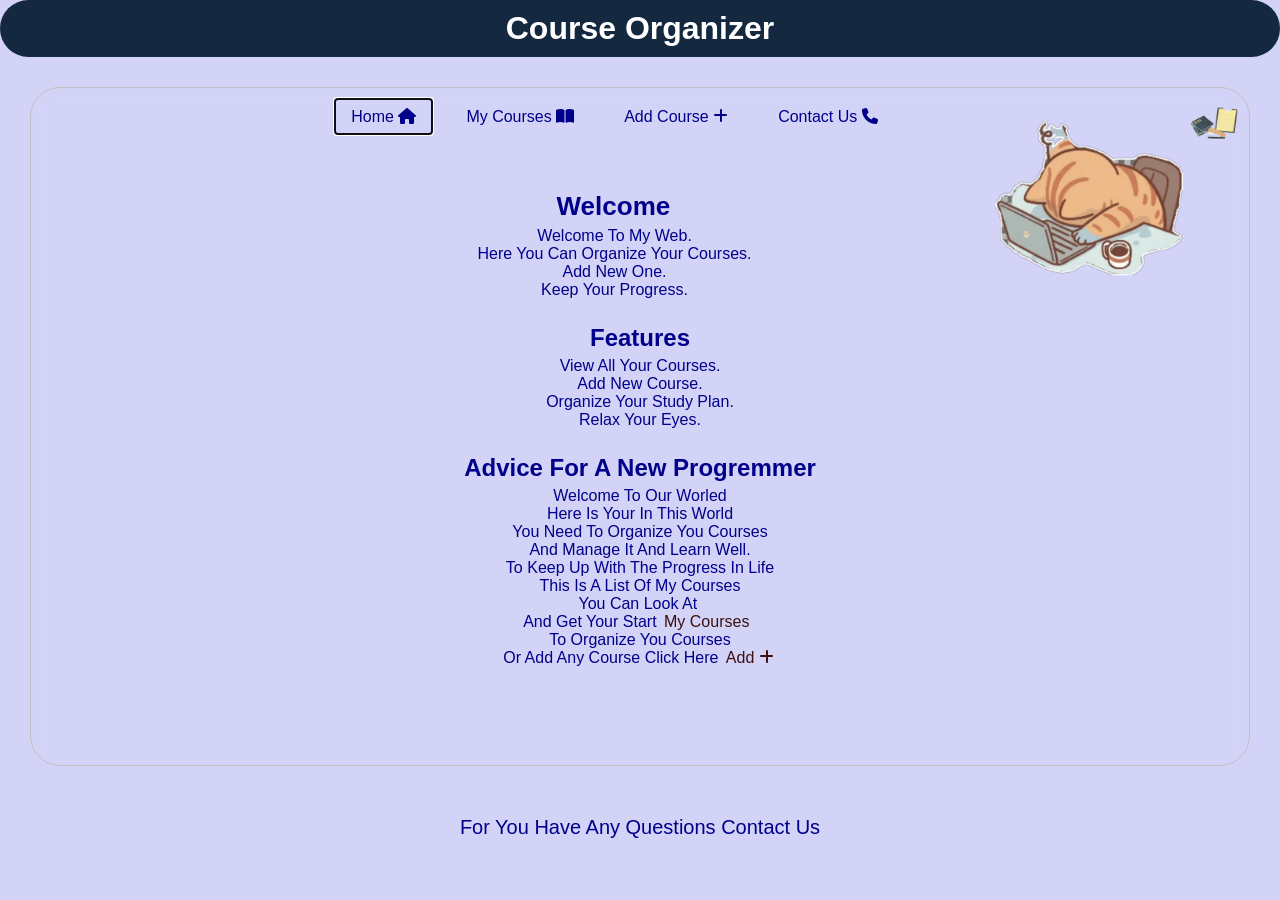
<file: index.html>
<!DOCTYPE html>
<html lang="en">
<head>
    <meta charset="UTF-8">
    <title>course organizer</title>
    <link rel="stylesheet" href="style.css">
    <link rel="stylesheet" href="http://cdnjs.cloudflare.com/ajax/libs/font-awesome/6.5.0/css/all.min.css">
    <meta name="viewport" content="width=device-width,initial-scale=1.0">
</head>
<body >
  <header>
    <h1>Course Organizer</h1>
  </header>
  <div id="body">
    <nav>
        <img src="webs2.jpeg.15 PM.㴸翽" alt="books" id="books">
        <img src="webs1.jpeg.18 PM" alt="cat" id="cat">
<div id="do">
        <ul>
        <li><a href="index.html" autofocus >home <i class="fa-solid fa-house"></i></a></li>
        <li><a href="my courses.html">my courses <i class="fa-solid fa-book-open"></i></a></li>
        <li><a href="add.html">Add course <i class="fa-solid fa-plus"></i></a></li>
        <li><a href="contact.html">contact Us <i class="fa-solid fa-phone"></i></a></li>
        </ul>
    </nav>
  <main>
    <div id="do">
    <section> 
        <h2><pre>Welcome </pre>
        </h2>
        <pre>Welcome to my web.
Here you can organize your courses.
add New one.
keep your progress.</pre>
    </section>
    </div>
    <section>
        <div id="do"><h2>Features</h2></div>
        <ul id="li">
            <li>View all your courses.</li>
            <li>Add new course.</li>
            <li>Organize your study plan.</li>
            <li>Relax your eyes.</li>
        </ul>
    </section>
    <section>
        <h2>Advice for a new progremmer</h2>
        <pre>Welcome to our worled
Here is your in this world
you need to organize you courses
And manage it and learn well.
To keep up with the progress in life
This is a list of my courses
you can look at 
And get your start <a href="my courses.html">My Courses </i></a>
To organize you courses
or add any course click here <a href="add.html">Add <i class="fa-solid fa-plus"></i></a>
        </pre>
    </section>
</main> 
 </div>
</div>
     <footer><a href="contact.html">for you have any questions contact us</a>
     </footer>
</body>
</html>
</file>
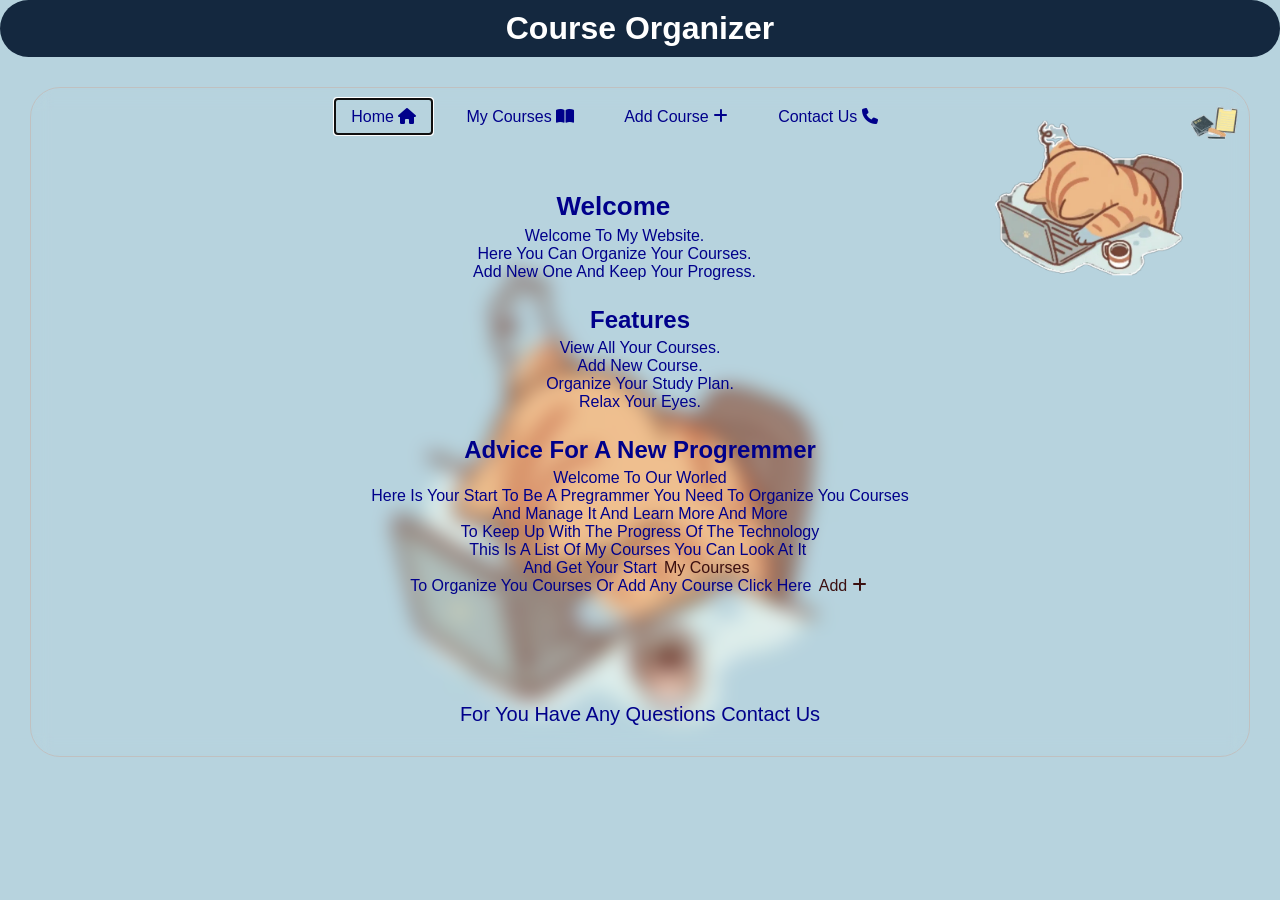
<file: my first web/index.html>
<!DOCTYPE html>
<html lang="en">
<head>
    <meta charset="UTF-8">
    <title>course organizer</title>
    <link rel="stylesheet" href="style.css">
    <link rel="stylesheet" href="http://cdnjs.cloudflare.com/ajax/libs/font-awesome/6.5.0/css/all.min.css">
</head>
<body >
  <header>
    <h1>Course Organizer</h1>
  </header>
  <div id="body">
    <nav>
        <img src="webs2.jpeg.15 PM.㴸翽" alt="books" id="books">
        <img src="webs1.jpeg.18 PM" alt="cat" id="cat">
<div id="do">
        <ul>
        <li><a href="index.html" autofocus >home <i class="fa-solid fa-house"></i></a></li>
        <li><a href="my courses.html">my courses <i class="fa-solid fa-book-open"></i></a></li>
        <li><a href="Add.html">Add course <i class="fa-solid fa-plus"></i></a></li>
        <li><a href="contact.html">contact Us <i class="fa-solid fa-phone"></i></a></li>
        </ul>
    </nav>
  <main>
    <div id="do">
    <section> 
        <h2><pre>Welcome </pre>
        </h2>
        <pre>Welcome to my website.
Here you can organize your courses.
add New one and keep your progress.</pre>
    </section>
    </div>
    <section>
        <div id="do"><h2>Features</h2></div>
        <ul id="li">
            <li>View all your courses.</li>
            <li>Add new course.</li>
            <li>Organize your study plan.</li>
            <li>Relax your eyes.</li>
        </ul>
    </section>
    <section>
        <h2>Advice for a new progremmer</h2>
        <pre>Welcome to our worled
Here is your start to be a pregrammer you need to organize you courses
And manage it and learn more and more
To keep up with the progress of the technology
This is a list of my courses you can look at it 
And get your start <a href="my courses.html">My Courses </i></a>
To organize you courses or add any course click here <a href="add.html">Add <i class="fa-solid fa-plus"></i></a>
        </pre>
    </section>
</main> 
     <footer><a href="contact.html">for you have any questions contact us</a>
     </footer>
    </div>
</div>
</body>
</html>
</file>
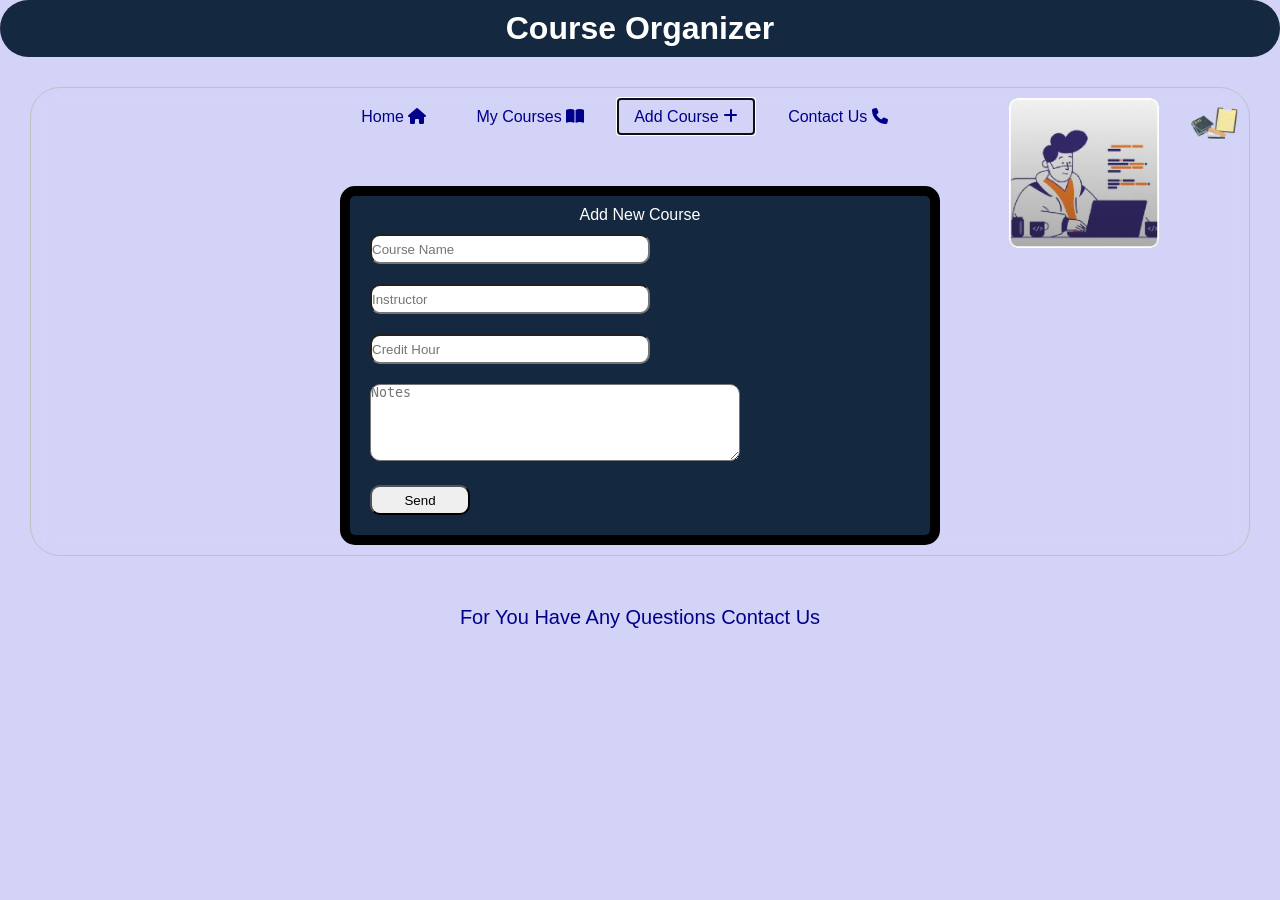
<file: add.html>
<!DOCTYPE html>
<html lang="en">
<head>
    <meta charset="UTF-8">
    <meta name="viewport" content="width=device-width, initial-scale=1.0">
    <title>course organizer</title>
    <link rel="stylesheet" href="style.css">
    <link rel="stylesheet" href="http://cdnjs.cloudflare.com/ajax/libs/font-awesome/6.5.0/css/all.min.css">
    <meta name="viewport" content="width=device-width,initial-scale=1.0">
</head>
<body>
      <header>
    <h1>course organizer</h1>
   </header>
   <div id="body">
   <nav>
    <img src="webs2.jpeg.15 PM.㴸翽" alt="books" id="books">
    <img src="webv3.mp4.17 PM.㴸翽" alt=""  id="vid2">
        <div id="do">
    <ul>
        <li><a href="index.html">home <i class="fa-solid fa-house"></i></a></li>
        <li><a href="my courses.html">my courses <i class="fa-solid fa-book-open"></i></a></li>
        <li><a href="add.html" autofocus="">Add course <i class="fa-solid fa-plus"></i></a></li>
        <li><a href="contact.html">contact Us <i class="fa-solid fa-phone"></i></a></li>
    </ul>
    </div>
   </nav>
    <form id="add">
        <fieldset>
            <legend> Add new course</legend>
            <div><label for="name"></label>
            <input type="text" placeholder="course Name" required></div>
            <div>
                <label for="instructor"></label>
                <input type="text" placeholder="instructor" required>
            </div>
            <div>
                <label for="credit"></label>
                <input type="text" placeholder="credit hour" required>
            </div>
                <div><textarea name="" id="" placeholder="notes" cols="21"  rows="5"></textarea></div>
                <input type="submit" value="send" id="bot">
        </fieldset>
    </form>
    </div>
            <footer><a href="contact.html">for you have any questions contact us</a></footer>
</body>
</html>
</file>
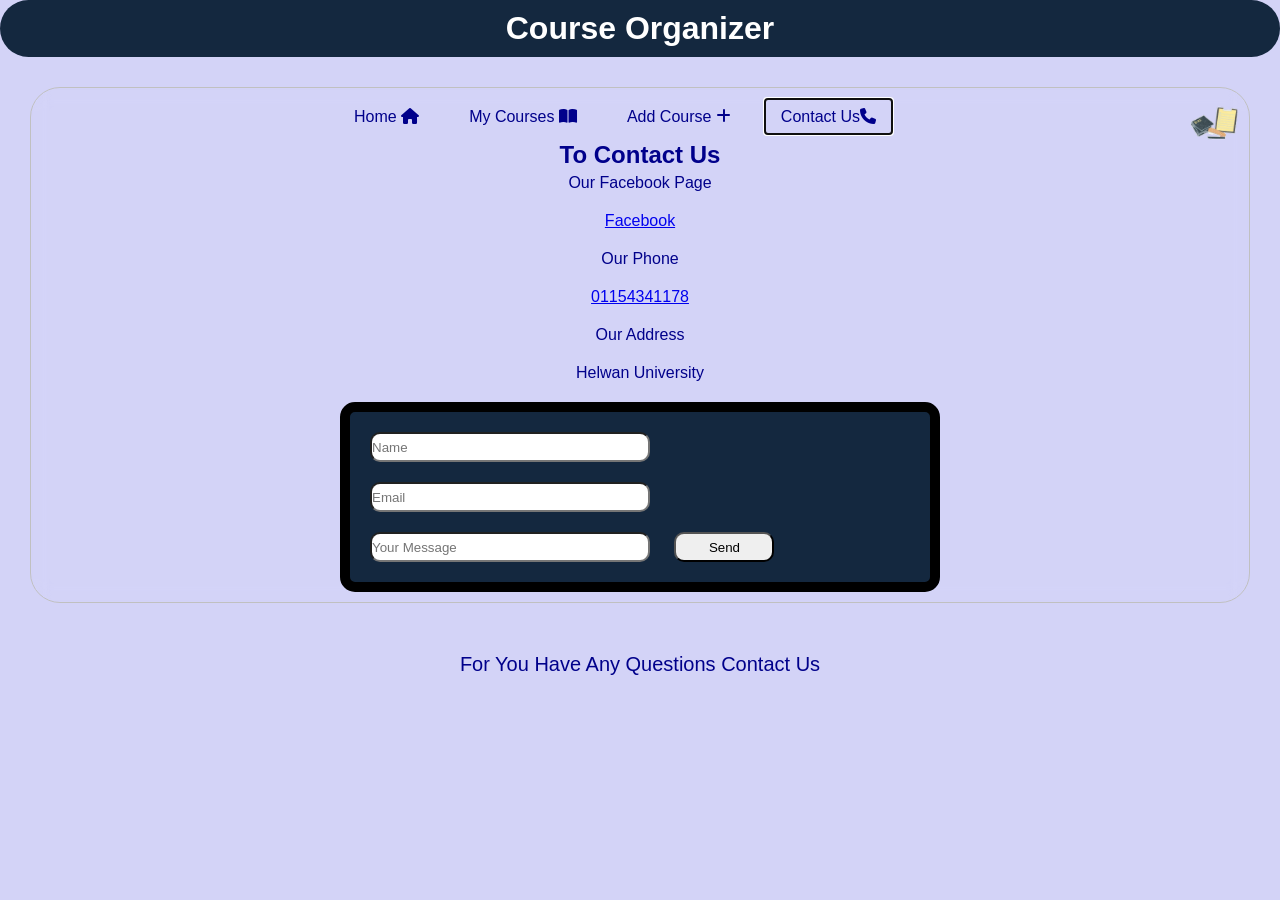
<file: contact.html>
<!DOCTYPE html>
<html lang="en">
<head>
    <meta charset="UTF-8">
    <meta name="viewport" content="width=device-width, initial-scale=1.0">
    <title>course organizer</title>
    <link rel="stylesheet" href="style.css">
    <link rel="stylesheet" href="http://cdnjs.cloudflare.com/ajax/libs/font-awesome/6.5.0/css/all.min.css">
    <meta name="viewport" content="width=device-width,initial-scale=1.0">
</head>
<body>
    <header>
    <h1>course organizer</h1>
   </header>
   <div id="body">
   <nav>
    <img src="webs2.jpeg.15 PM.㴸翽" alt="books" id="books">
    <ul>
        <li><a href="index.html">home <i class="fa-solid fa-house"></i></a></li>
        <li><a href="my courses.html">my courses <i class="fa-solid fa-book-open"></i></a></li>
        <li><a href="add.html">Add course <i class="fa-solid fa-plus"></i></a></li>
        <li><a href="contact.html" autofocus="">contact Us<i class="fa-solid fa-phone"></i></a></li>
    </ul>
   </nav> 
   <div id="div">
    <div id="do"><h2 align="center">to contact us</h2></div>
    <ul align="center" >
        <p>our facebook page</p>
        <li><a href="http://www.facebook.com/"  target="_blank" id="a">facebook</a> </li>
        <p>our phone</p>
        <li><a href="tel:01154341178" id="a">01154341178</a></li>
        <p>our address </p>
        <li>helwan university </li>
    </ul>
   </div>
   <form id="con">
    <fieldset>
        <div id="con">
            <label for="name"></label>
            <input type="text" id="name" placeholder="name" required>
            <label for="email"></label>
            <input type="email" id="email" placeholder="email" required>
            <label for="message"></label>
            <input type="text" id="message" placeholder="your message" required>
            <input type="submit" value="send" id="bot">
        </div>
    </fieldset>
   </form>
   </div>
        <footer><a href="contact.html">for you have any questions contact us</a></footer>
</body>
</html>
</file>
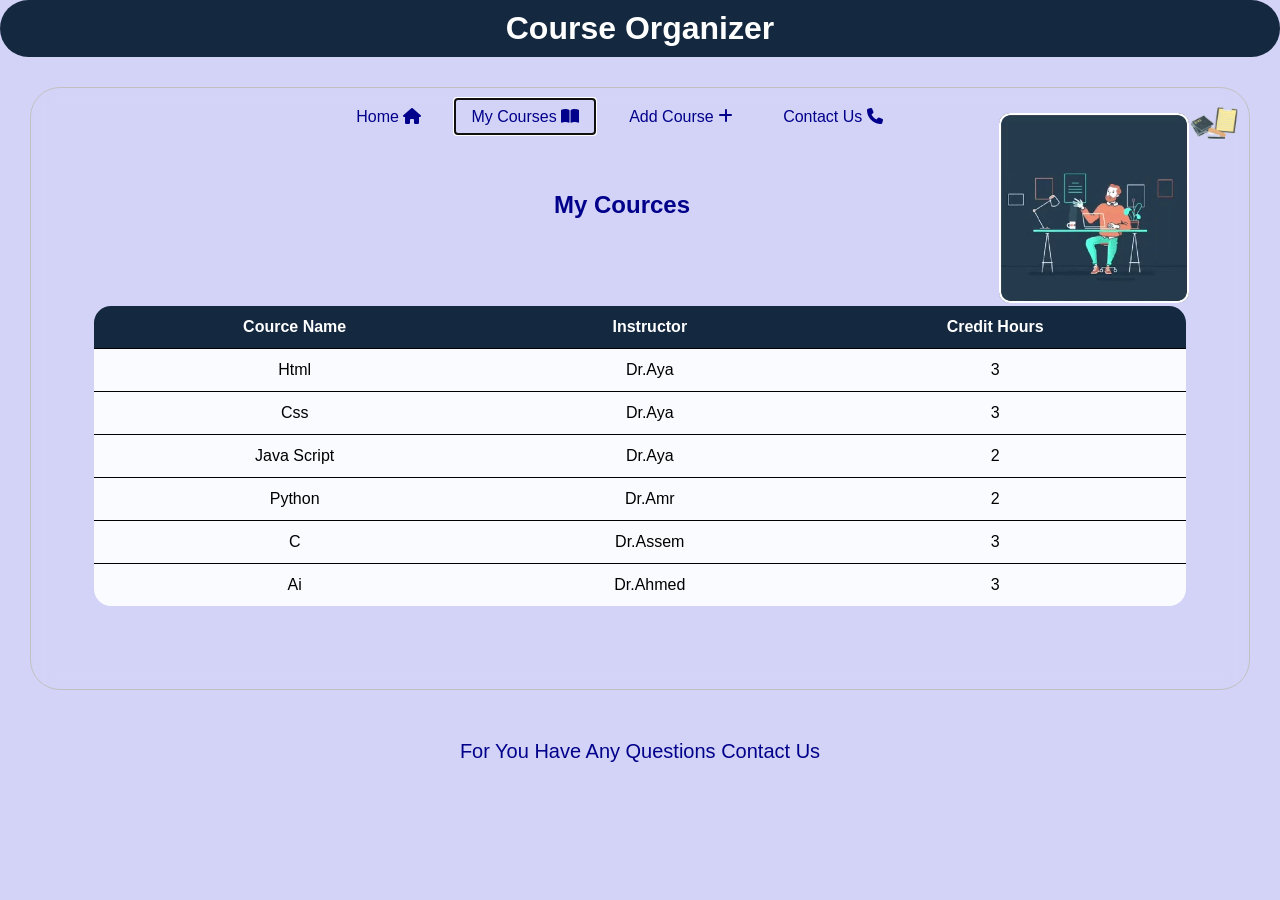
<file: my courses.html>
<!DOCTYPE html>
<html lang="en">
<head>
    <meta charset="UTF-8">
    <meta name="viewport" content="width=device-width, initial-scale=1.0">
    <title>course organizer</title>
    <link rel="stylesheet" href="style.css">
    <link rel="stylesheet" href="http://cdnjs.cloudflare.com/ajax/libs/font-awesome/6.5.0/css/all.min.css">
    <meta name="viewport" content="width=device-width,initial-scale=1.0">
</head>
<body >
   <header>
    <h1>Course Organizer</h1>
   </header>
   <div id="body">

   <nav>
    <img src="webs2.jpeg.15 PM.㴸翽" alt="books" id="books">
    <img src="webv2.mp4.47 PM.㴸翽" id="vid" alt="">
        <div id="do">
    <ul>
        <li><a href="index.html">home <i class="fa-solid fa-house"></i></a></li>
        <li><a href="my courses.html" autofocus>my courses <i class="fa-solid fa-book-open"></i></a></li>
        <li><a href="add.html">add course <i class="fa-solid fa-plus"></i></a></li>
        <li><a href="contact.html">contact us <i class="fa-solid fa-phone"></i></a></li>
    </ul>
   </nav>
   <main>
    <section>
        <div id="do">
        <h2 >My Cources</h2>
        </div>
        <table>
            <thead>
                <tr>
                <th>Cource Name</th>
                <th>Instructor</th>
                <th>Credit Hours</th>
                </tr>
            </thead>
            <tbody>
                <tr>
                    <td>Html</i></td>
                    <td>Dr.Aya</td>
                    <td>3</td>
                </tr>
                <tr>
                    <td>Css</td>
                    <td>Dr.Aya</td>
                    <td>3</td>
                </tr>
                <tr>
                    <td>Java Script</td>
                    <td>Dr.Aya</td>
                    <td>2</td>
                </tr>
                <tr>
                    <td>Python</td>
                    <td>Dr.Amr</td>
                    <td>2</td>
                </tr>
                <tr>
                    <td>C</td>
                    <td>Dr.Assem</td>
                    <td>3</td>
                </tr>
                <tr>
                    <td>ai</td>
                    <td>dr.ahmed</td>
                    <td>3</td>
                </tr>
            </tbody>
        </table>
    </section>
   </main>
</div>
       <footer><a href="contact.html">for you have any questions contact us</a></footer>
</body>
</html>
</file>
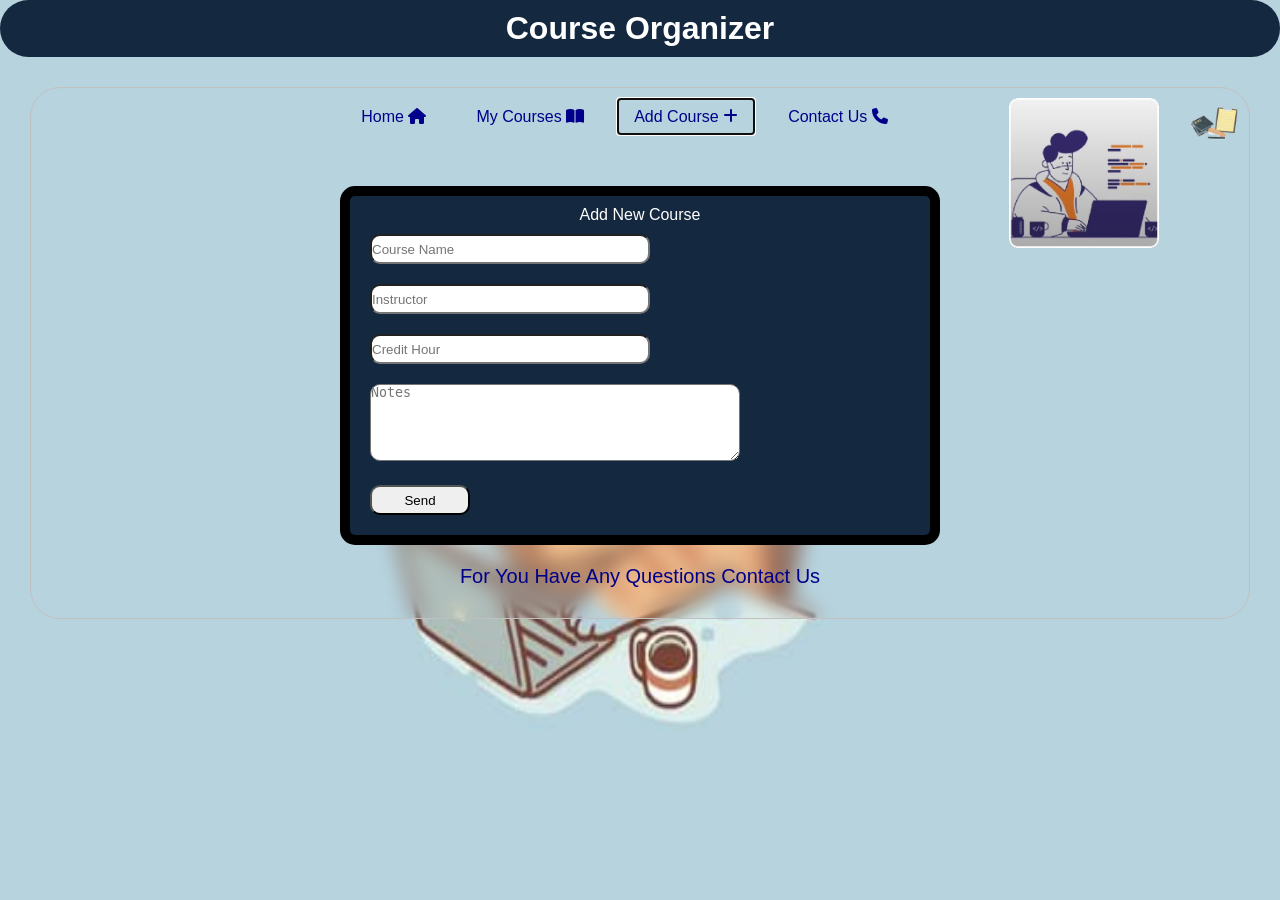
<file: my first web/add.html>
<!DOCTYPE html>
<html lang="en">
<head>
    <meta charset="UTF-8">
    <meta name="viewport" content="width=device-width, initial-scale=1.0">
    <title>course organizer</title>
    <link rel="stylesheet" href="style.css">
        <link rel="stylesheet" href="http://cdnjs.cloudflare.com/ajax/libs/font-awesome/6.5.0/css/all.min.css">
</head>
<body>
      <header>
    <h1>course organizer</h1>
   </header>
   <div id="body">
   <nav>
    <img src="webs2.jpeg.15 PM.㴸翽" alt="books" id="books">
    <img src="webv3.mp4.17 PM.㴸翽" alt=""  id="vid2">
        <div id="do">
    <ul>
        <li><a href="index.html">home <i class="fa-solid fa-house"></i></a></li>
        <li><a href="my courses.html">my courses <i class="fa-solid fa-book-open"></i></a></li>
        <li><a href="Add.html" autofocus="">Add course <i class="fa-solid fa-plus"></i></a></li>
        <li><a href="contact.html">contact Us <i class="fa-solid fa-phone"></i></a></li>
    </ul>
    </div>
   </nav>
    <form id="add">
        <fieldset>
            <legend> Add new course</legend>
            <div><label for="name"></label>
            <input type="text" placeholder="course Name" required></div>
            <div>
                <label for="instructor"></label>
                <input type="text" placeholder="instructor" required>
            </div>
            <div>
                <label for="credit"></label>
                <input type="text" placeholder="credit hour" required>
            </div>
                <div><textarea name="" id="" placeholder="notes" cols="21"  rows="5"></textarea></div>
                <input type="submit" value="send" id="bot">
        </fieldset>
    </form>
            <footer><a href="contact.html">for you have any questions contact us</a>
    </div>
</body>
</html>
</file>
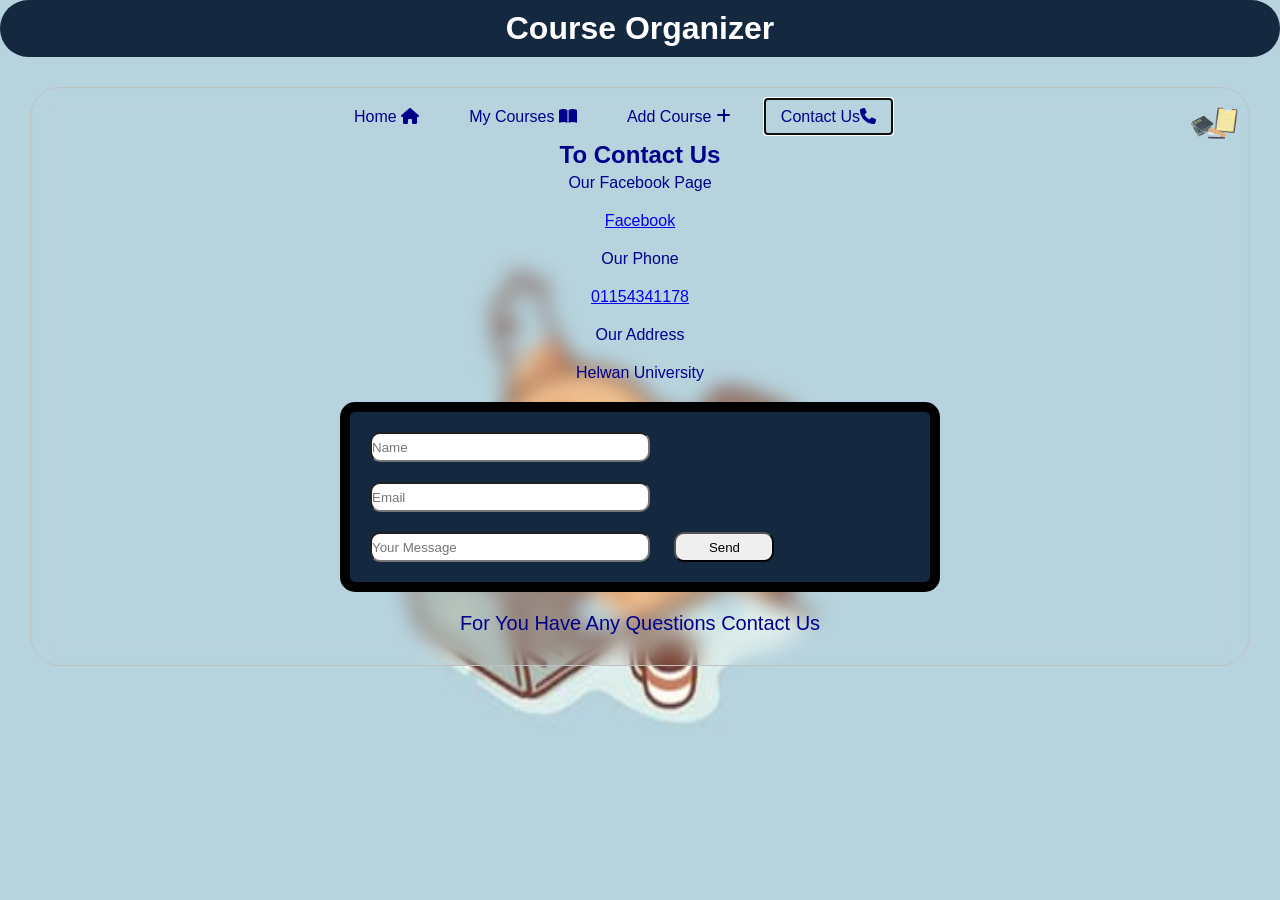
<file: my first web/contact.html>
<!DOCTYPE html>
<html lang="en">
<head>
    <meta charset="UTF-8">
    <meta name="viewport" content="width=device-width, initial-scale=1.0">
    <title>course organizer</title>
    <link rel="stylesheet" href="style.css">
        <link rel="stylesheet" href="http://cdnjs.cloudflare.com/ajax/libs/font-awesome/6.5.0/css/all.min.css">
</head>
<body>
    <header>
    <h1>course organizer</h1>
   </header>
   <div id="body">
   <nav>
    <img src="webs2.jpeg.15 PM.㴸翽" alt="books" id="books">
    <ul>
        <li><a href="index.html">home <i class="fa-solid fa-house"></i></a></li>
        <li><a href="my courses.html">my courses <i class="fa-solid fa-book-open"></i></a></li>
        <li><a href="Add.html">Add course <i class="fa-solid fa-plus"></i></a></li>
        <li><a href="contact.html" autofocus="">contact Us<i class="fa-solid fa-phone"></i></a></li>
    </ul>
   </nav> 
   <div id="div">
    <div id="do"><h2 align="center">to contact us</h2></div>
    <ul align="center" >
        <p>our facebook page</p>
        <li><a href="http://www.facebook.com/"  target="_blank" id="a">facebook</a> </li>
        <p>our phone</p>
        <li><a href="tel:01154341178" id="a">01154341178</a></li>
        <p>our address </p>
        <li>helwan university </li>
    </ul>
   </div>
   <form id="con">
    <fieldset>
        <div id="con">
            <label for="name"></label>
            <input type="text" id="name" placeholder="name" required>
            <label for="email"></label>
            <input type="email" id="email" placeholder="email" required>
            <label for="message"></label>
            <input type="text" id="message" placeholder="your message" required>
            <input type="submit" value="send" id="bot">
        </div>
    </fieldset>
   </form>
        <footer><a href="contact.html">for you have any questions contact us</a>
   </div>
</body>
</html>
</file>
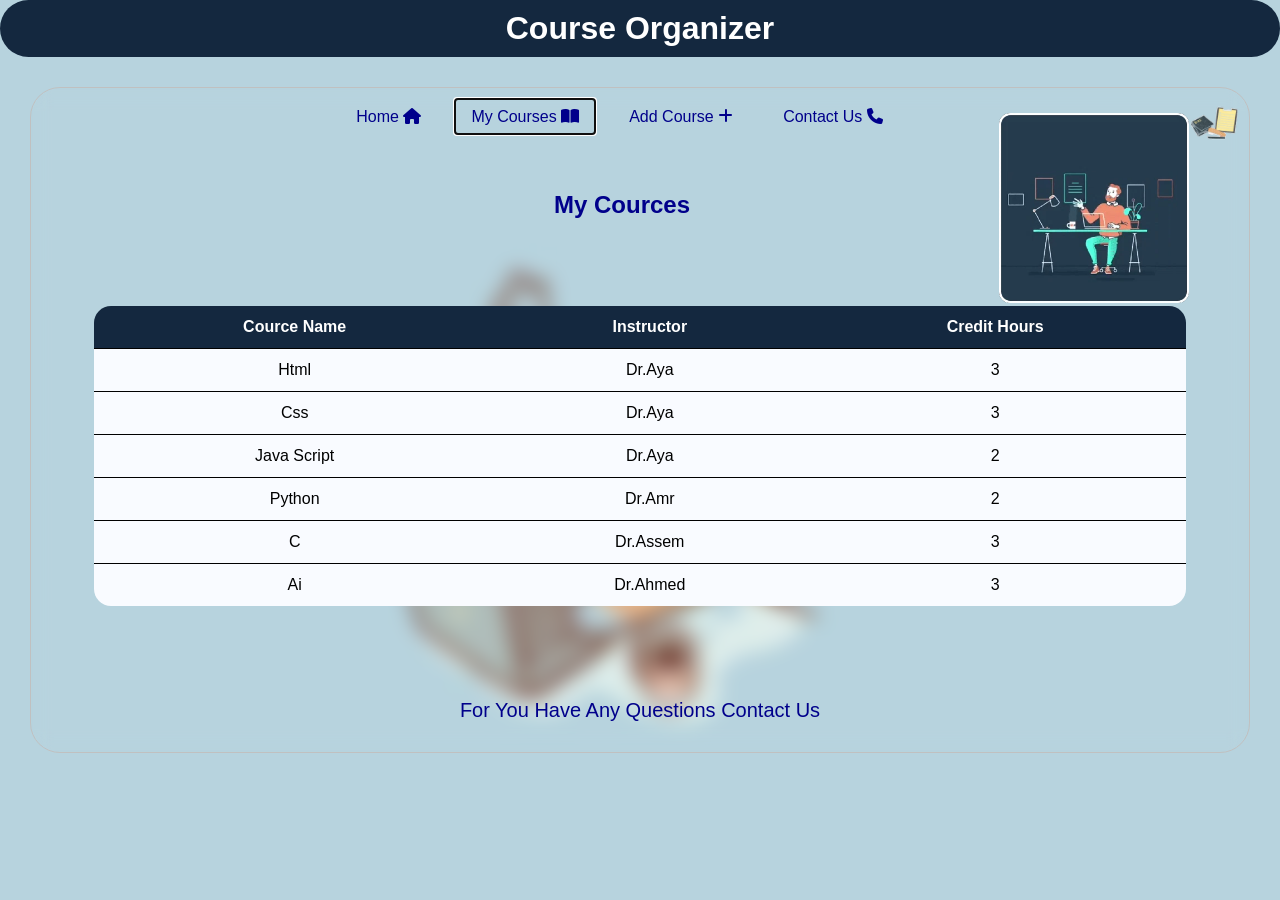
<file: my first web/my courses.html>
<!DOCTYPE html>
<html lang="en">
<head>
    <meta charset="UTF-8">
    <meta name="viewport" content="width=device-width, initial-scale=1.0">
    <title>course organizer</title>
    <link rel="stylesheet" href="style.css">
    <link rel="stylesheet" href="http://cdnjs.cloudflare.com/ajax/libs/font-awesome/6.5.0/css/all.min.css">
</head>
<body >
   <header>
    <h1>Course Organizer</h1>
   </header>
   <div id="body">

   <nav>
    <img src="webs2.jpeg.15 PM.㴸翽" alt="books" id="books">
    <img src="webv2.mp4.47 PM.㴸翽" id="vid" alt="">
        <div id="do">
    <ul>
        <li><a href="index.html">home <i class="fa-solid fa-house"></i></a></li>
        <li><a href="my courses.html" autofocus>my courses <i class="fa-solid fa-book-open"></i></a></li>
        <li><a href="Add.html">add course <i class="fa-solid fa-plus"></i></a></li>
        <li><a href="contact.html">contact us <i class="fa-solid fa-phone"></i></a></li>
    </ul>
   </nav>
   <main>
    <section>
        <div id="do">
        <h2 >My Cources</h2>
        </div>
        <table>
            <thead>
                <tr>
                <th>Cource Name</th>
                <th>Instructor</th>
                <th>Credit Hours</th>
                </tr>
            </thead>
            <tbody>
                <tr>
                    <td>Html</i></td>
                    <td>Dr.Aya</td>
                    <td>3</td>
                </tr>
                <tr>
                    <td>Css</td>
                    <td>Dr.Aya</td>
                    <td>3</td>
                </tr>
                <tr>
                    <td>Java Script</td>
                    <td>Dr.Aya</td>
                    <td>2</td>
                </tr>
                <tr>
                    <td>Python</td>
                    <td>Dr.Amr</td>
                    <td>2</td>
                </tr>
                <tr>
                    <td>C</td>
                    <td>Dr.Assem</td>
                    <td>3</td>
                </tr>
                <tr>
                    <td>ai</td>
                    <td>dr.ahmed</td>
                    <td>3</td>
                </tr>
            </tbody>
        </table>
    </section>
   </main>
       <footer><a href="contact.html">for you have any questions contact us</a>
   </div>
</body>
</html>
</file>
<file: style.css>
*{
    margin: 0;
    padding: 0;
    box-sizing: border-box;
    text-transform: capitalize;
}
#do{
    margin: auto;
    max-width: 800px;
    text-align: center;
}
h2 pre {
    font-size: 26px;
}
body{
    font-family: sans-serif;
    height: 100vh;
    background-color: rgb(211, 211, 247);
    background-size: 100%  100%;
}
#body{
    backdrop-filter: blur(10px);
    border:1px solid rgb(192, 192, 192);
    border-radius: 30px;
    padding: 10px;
    margin: 30px;
}
header{
   padding: 15px;
   text-align: center;
   color: rgb(255, 255, 255);
   background-color: rgb(20, 40, 63);
   border-radius: 30px;
   padding: 10px;
}
nav ul{
    display: flex;
    justify-content: center;
    list-style: none;
}
nav ul li{
    padding: 10px;
}
nav ul li a{
    color:darkblue;
    text-decoration: none;
    padding: 8px 15px;
    transition: .7s;
}
nav ul li a:hover{
    background-color: darkblue;
    border-radius: 30px;
    color:white ;
}

main{
    padding: 50px;
}
#books{
    width: 50px;
    float: right;
    transition: .4s;
}
#books:hover{
    width: 60px;
}
#cat{
    width: 200px;
    float: right;
    transition: .4s;
}
#cat:hover{
    width: 240px;
}
#vid{
    width: 190px;
    float: right;
    margin-top: 15px;
    transition: .5s;
}
#vid:hover{
    width: 200px;
}
#vid2{
    width: 150px;
    float: right;
    margin-right: 30px;
    transition: .5s;
}
#vid2:hover{
    width: 160px;
}
section{
    color: darkblue;
    text-align: center;
    margin-bottom: 20px;
}
#li {
    list-style: none;
}
footer{
    color:darkblue ;
    text-align: center;
    font-size: 20px;
    padding: 20px;
}
table{
    width: 100%;
    border-radius: 20px;
    overflow: hidden;
    border-collapse: collapse;
    border-style: dotted;
}
td,th{
    padding: 12px;
    text-align: center;
    color: rgb(0, 0, 0);
    background-color: rgb(249, 251, 255);
}
tr{
    border-bottom: 1px solid black;
}
th{
    background-color:rgb(20, 40, 63) ;;
    color: rgb(255, 255, 255);
}
h2{
    padding: 5px;
}
tr:hover td{
    color: rgb(255, 255, 255);
    background-color:rgb(20, 40, 63);
}
tr{

}
#bot,input,textarea{
    transition: .3s;
}
#bot:hover {
    color: rgb(255, 255, 255);
    background-color: black;
    width: 120px;
    height: 30px;
}
input:hover{
    width: 320px;
    height: 40px;
    background-color: rgb(248, 227, 230);
}
textarea:hover{
    width: 400px;
    height: 100px;
    background-color:  rgb(248, 227, 230);
}
form{
    background-color:  rgb(20, 40, 63);
    border: solid 10px black;
    border-radius: 15px;
    width: 600px;
    margin:auto ;
}
fieldset{
    margin: 10px;
}
legend{
    text-align: center;
    color: rgb(255, 255, 255);
    font-family: sans-serif;
}
div{
    text-align: left;
}
div input{
    margin: 10px;
    width: 50%;
    height: 30px;
}
fieldset{
    border-style: none;
}
textarea,input{
    margin: 10px;
    border-radius: 10px;
    width:370px ;
}
#div{
    color: darkblue;
}
#bot{
    width: 100px;
}
#div ul li{
margin: 20px;
list-style: none;
}
pre{
    font-size: 16px;
    font-family: sans-serif;
}
pre a{
    transition: .5s;
    padding: 3px;
    text-decoration: none;
    color: rgb(60, 16, 16);
}
pre a:hover{
    background-color: darkblue;
    color: white;
    border-radius: 20px;
}
#add{
    margin-top: 50px;
}
footer a{
    text-decoration: none;
    color: darkblue;
}
@media (max-width:768px){
    nav ul{
        flex-direction: column;
        align-items: left;
    }
    #body{
        height:100vh;
    }
    section{
        text-align: left;
        padding: 0px;
        margin-bottom: 10px;
    }
    main{
        padding: 20px;
    }
    footer{
        margin-top:15px;
    }
    th,td{
        border: 1px solid black;
    }
    h2{
        padding: 10px;
    }
    form{
        width:auto;
        transition: .5s;
        padding: 20px;
        margin: auto;
        margin-top: 10px;
    }
    fieldset{
        padding: 10px;
    }
    textarea{
        width: 150px;
        transition: .5s;
    }
    textarea:hover{
        width: 140px;
    }
    #bot{
        width: 50px;
        transition: .5s;
    }
    #bot:hover{
        width: 60px;
    }
    input{
        transition: .5s;
        width:140;
        margin-button:5px;
    }
    input:hover{
        width: 150px;
    }
    #con input{
        width: 140px;
        margin-button:5px;
        display:inline-block;
        width:auto;
    }
    input{
        width:140px
        margin-button:10px;
        display:inline-block;
        width:auto;
    }
    #con #bot{
        width: 50px;
        height: 20px;
    }
    #con #bot:hover{
        width: 60px;
        height: 30px;
    }
    #cat{
        width: 100px;
    }
    #cat:hover{
        width: 110px;
    }
    #do h2{
        text-align: left;
    }
    #vid{width: 50px;
    }
    #vid2 {
        width:50px;
    }
    #vid , #vid2 :hover{
        width:60px;
    }
    #div #do h2{
        text-align: center;
    }
    nav ul li{
        text-align: left;
    }
}
@media (min-width:768px) and (max-width:1024px){
    nav ul{
        flex-direction: column;
        align-items: left;
    }
    #body{
        height:100vh;
    }
    section{
        text-align: left;
        padding: 0px;
        margin-bottom: 10px;
    }
    main{
        padding: 20px;
    }
    th,td{
        border: 1px solid black;
    }
    h2{
        padding: 10px;
    }
    form{
        width: 600px;
        transition: .5s;
        padding: 20px;
        margin: auto;
        margin-top: 20px;
    }
    fieldset{
        padding: 10px;
    }
    textarea{
        width: 400px;
        transition: .5s;
    }
    textarea:hover{
        width: 500px;
    }
    #bot{
        width: 50px;
        transition: .5s;
    }
    #bot:hover{
        width: 60px;
    }
    input{
        transition: .5s;
    }
    input:hover{
        width: 350px;
    }
    #con input{
        width: 250px;
    }
    #con #bot{
        width: 50px;
        height: 20px;
    }
    #con #bot:hover{
        width: 60px;
        height: 30px;
    }
    #do h2{
        text-align: left;
    }
    #div #do h2{
        text-align: center;
    }
    nav ul li{
        text-align: left;
    }
}
</file>
<file: my first web/style.css>
*{
    margin: 0;
    padding: 0;
    box-sizing: border-box;
    text-transform: capitalize;
}
#do{
    margin: auto;
    max-width: 800px;
    text-align: center;
}
h2 pre {
    font-size: 26px;
}
body{
    font-family: sans-serif;
    height: 100vh;
    background-image:url('web6.jpeg');
    background-size: 100%  100%;
}
#body{
    backdrop-filter: blur(10px);
    border:1px solid rgb(192, 192, 192);
    border-radius: 30px;
    padding: 10px;
    margin: 30px;
}
header{
   padding: 15px;
   text-align: center;
   color: rgb(255, 255, 255);
   background-color: rgb(20, 40, 63);
   border-radius: 30px;
   padding: 10px;
}
nav ul{
    display: flex;
    justify-content: center;
    list-style: none;
}
nav ul li{
    padding: 10px;
}
nav ul li a{
    color:darkblue;
    text-decoration: none;
    padding: 8px 15px;
    transition: .7s;
}
nav ul li a:hover{
    background-color: darkblue;
    border-radius: 30px;
    color:white ;
}

main{
    padding: 50px;
}
#books{
    width: 50px;
    float: right;
    transition: .4s;
}
#books:hover{
    width: 60px;
}
#cat{
    width: 200px;
    float: right;
    transition: .4s;
}
#cat:hover{
    width: 240px;
}
#vid{
    width: 190px;
    float: right;
    margin-top: 15px;
    transition: .5s;
}
#vid:hover{
    width: 200px;
}
#vid2{
    width: 150px;
    float: right;
    margin-right: 30px;
    transition: .5s;
}
#vid2:hover{
    width: 160px;
}
section{
    color: darkblue;
    text-align: center;
    margin-bottom: 20px;
}
#li {
    list-style: none;
}
footer{
    color:darkblue ;
    text-align: center;
    font-size: 20px;
    padding: 20px;
}
table{
    width: 100%;
    border-radius: 20px;
    overflow: hidden;
    border-collapse: collapse;
    border-style: dotted;
}
td,th{
    padding: 12px;
    text-align: center;
    color: rgb(0, 0, 0);
    background-color: rgb(249, 251, 255);
}
tr{
    border-bottom: 1px solid black;
}
th{
    background-color:rgb(20, 40, 63) ;;
    color: rgb(255, 255, 255);
}
h2{
    padding: 5px;
}
tr:hover td{
    color: rgb(255, 255, 255);
    background-color:rgb(20, 40, 63);
}
tr{

}
#bot,input,textarea{
    transition: .3s;
}
#bot:hover {
    color: rgb(255, 255, 255);
    background-color: black;
    width: 120px;
    height: 30px;
}
input:hover{
    width: 320px;
    height: 40px;
    background-color: rgb(248, 227, 230);
}
textarea:hover{
    width: 400px;
    height: 100px;
    background-color:  rgb(248, 227, 230);
}
form{
    background-color:  rgb(20, 40, 63);
    border: solid 10px black;
    border-radius: 15px;
    width: 600px;
    margin:auto ;
}
fieldset{
    margin: 10px;
}
legend{
    text-align: center;
    color: rgb(255, 255, 255);
    font-family: sans-serif;
}
div{
    text-align: left;
}
div input{
    margin: 10px;
    width: 50%;
    height: 30px;
}
fieldset{
    border-style: none;
}
textarea,input{
    margin: 10px;
    border-radius: 10px;
    width:370px ;
}
#div{
    color: darkblue;
}
#bot{
    width: 100px;
}
#div ul li{
margin: 20px;
list-style: none;
}
pre{
    font-size: 16px;
    font-family: sans-serif;
}
pre a{
    transition: .5s;
    padding: 3px;
    text-decoration: none;
    color: rgb(60, 16, 16);
}
pre a:hover{
    background-color: darkblue;
    color: white;
    border-radius: 20px;
}
#add{
    margin-top: 50px;
}
footer a{
    text-decoration: none;
    color: darkblue;
}
@media (max-width:768px){
    nav ul{
        flex-direction: column;
        align-items: left;
    }
    section{
        text-align: left;
        padding: 0px;
        margin-bottom: 10px;
    }
    main{
        padding: 20px;
    }
    th,td{
        border: 1px solid black;
    }
    h2{
        padding: 10px;
    }
    form{
        width: 400px;
        transition: .5s;
        padding: 20px;
        margin: auto;
        margin-top: 10px;
    }
    fieldset{
        padding: 10px;
    }
    textarea{
        width: 300px;
        transition: .5s;
    }
    textarea:hover{
        width: 315px;
    }
    #bot{
        width: 50px;
        transition: .5s;
    }
    #bot:hover{
        width: 60px;
    }
    input{
        transition: .5s;
    }
    input:hover{
        width: 200px;
    }
    #con input{
        width: 250px;
    }
    #con #bot{
        width: 50px;
        height: 20px;
    }
    #con #bot:hover{
        width: 60px;
        height: 30px;
    }
    #cat{
        width: 100px;
    }
    #cat:hover{
        width: 110px;
    }
    #do h2{
        text-align: left;
    }
    #vid{width: 100px;
    }
    #div #do h2{
        text-align: center;
    }
    nav ul li{
        text-align: left;
    }
}
@media (min-width:768px) and (max-width:1024px){
    nav ul{
        flex-direction: column;
        align-items: left;
    }
    section{
        text-align: left;
        padding: 0px;
        margin-bottom: 10px;
    }
    main{
        padding: 20px;
    }
    th,td{
        border: 1px solid black;
    }
    h2{
        padding: 10px;
    }
    form{
        width: 600px;
        transition: .5s;
        padding: 20px;
        margin: auto;
        margin-top: 20px;
    }
    fieldset{
        padding: 10px;
    }
    textarea{
        width: 400px;
        transition: .5s;
    }
    textarea:hover{
        width: 500px;
    }
    #bot{
        width: 50px;
        transition: .5s;
    }
    #bot:hover{
        width: 60px;
    }
    input{
        transition: .5s;
    }
    input:hover{
        width: 350px;
    }
    #con input{
        width: 250px;
    }
    #con #bot{
        width: 50px;
        height: 20px;
    }
    #con #bot:hover{
        width: 60px;
        height: 30px;
    }
    #do h2{
        text-align: left;
    }
    #div #do h2{
        text-align: center;
    }
    nav ul li{
        text-align: left;
    }
}
</file>
